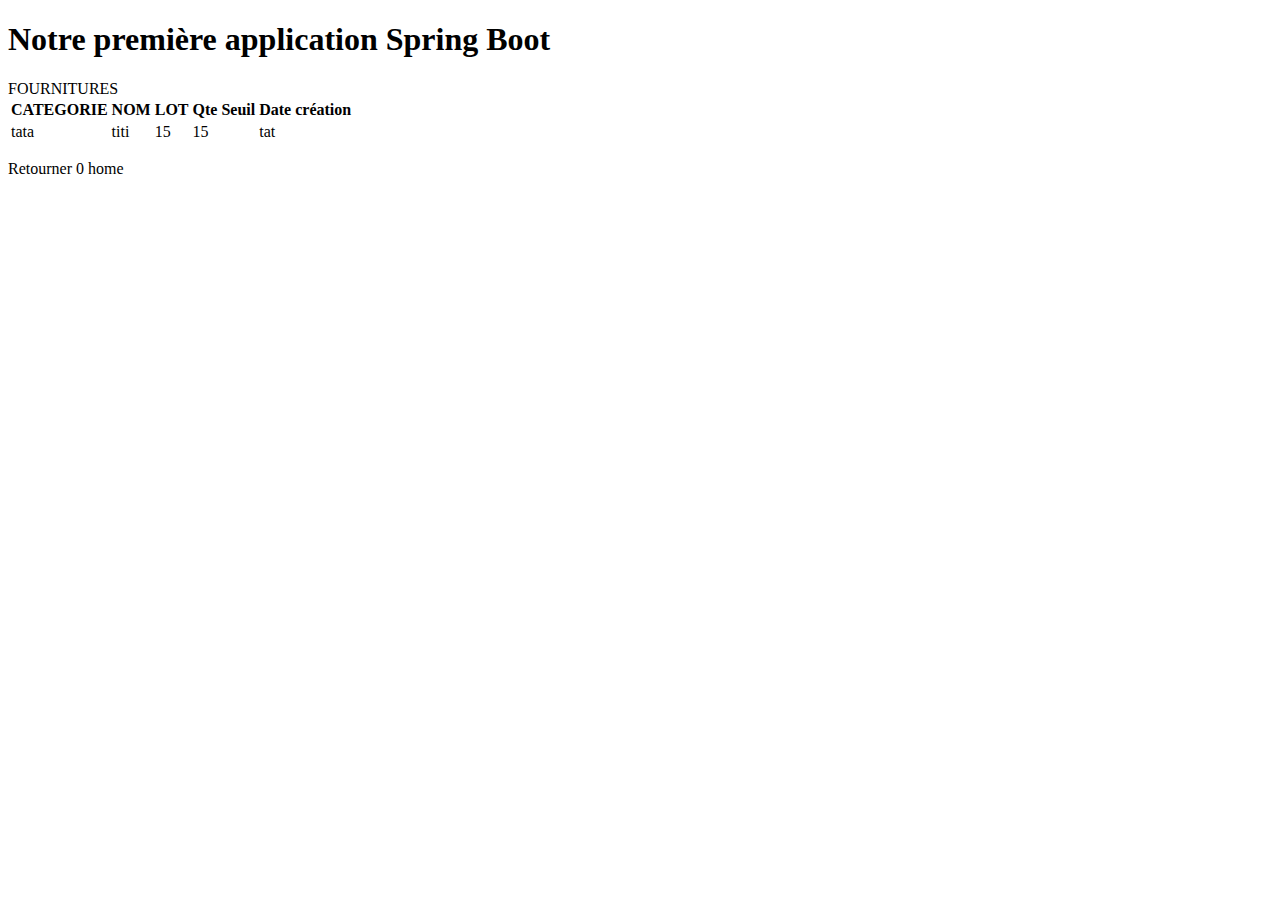
<file: src/main/resources/templates/listefournitures.html>
<!DOCTYPE html>
<html xmlns:th="http://www.thymeleaf.org">
<head>
  <meta charset="UTF-8">
  <title>Gestion des fournitures de Bureaux</title>
</head>
<body>
<h1>Notre première application Spring Boot</h1>
FOURNITURES

<table>
  <tr>
    <th>CATEGORIE</th>
    <th>NOM</th>
    <th>LOT</th>
    <th>Qte Seuil</th>
    <th>Date création</th>
  </tr>
  <tr th:each="fourniture : ${fournitures}">
    <td th:text="${fourniture.categorie}">tata</td>
    <td th:text="${fourniture.nom}">titi</td>
    <td th:text="${fourniture.lot}">15</td>
    <td th:text="${fourniture.quantiteSeuil}">15</td>
    <td th:text="${fourniture.dateCreation}">tat</td>
  </tr>
</table>

<p>
  <a th:href="@{/}">Retourner 0  home</a>
</p>
</body>
</html>
</file>
